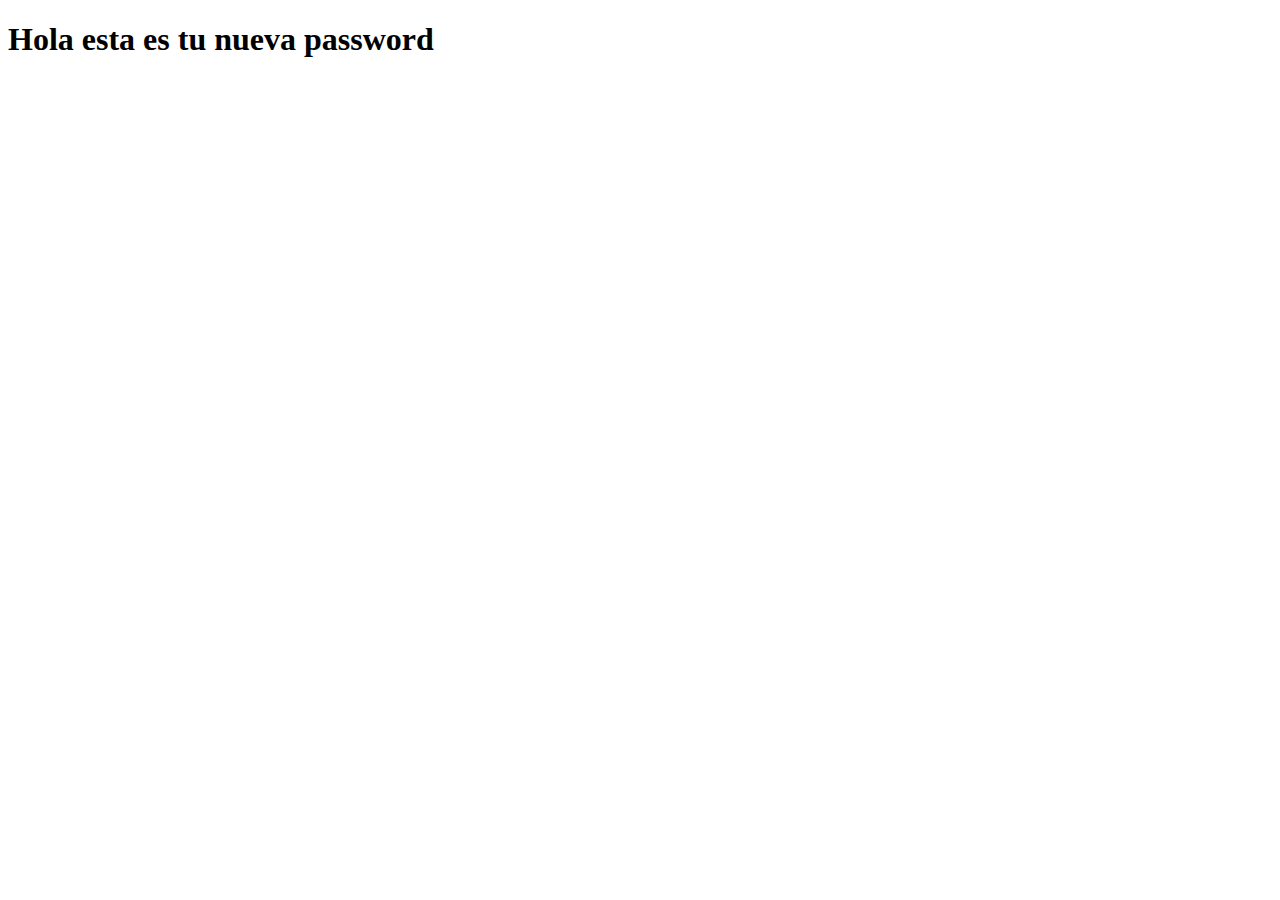
<file: dashboard.html>
<!DOCTYPE html>
<html lang="en">
<head>
    <meta charset="UTF-8">
    <meta http-equiv="X-UA-Compatible" content="IE=edge">
    <meta name="viewport" content="width=device-width, initial-scale=1.0">
    <title>Document</title>
</head>
<body>
    <h1>Hola esta es tu nueva password</h1>
</body>
</html>
</file>
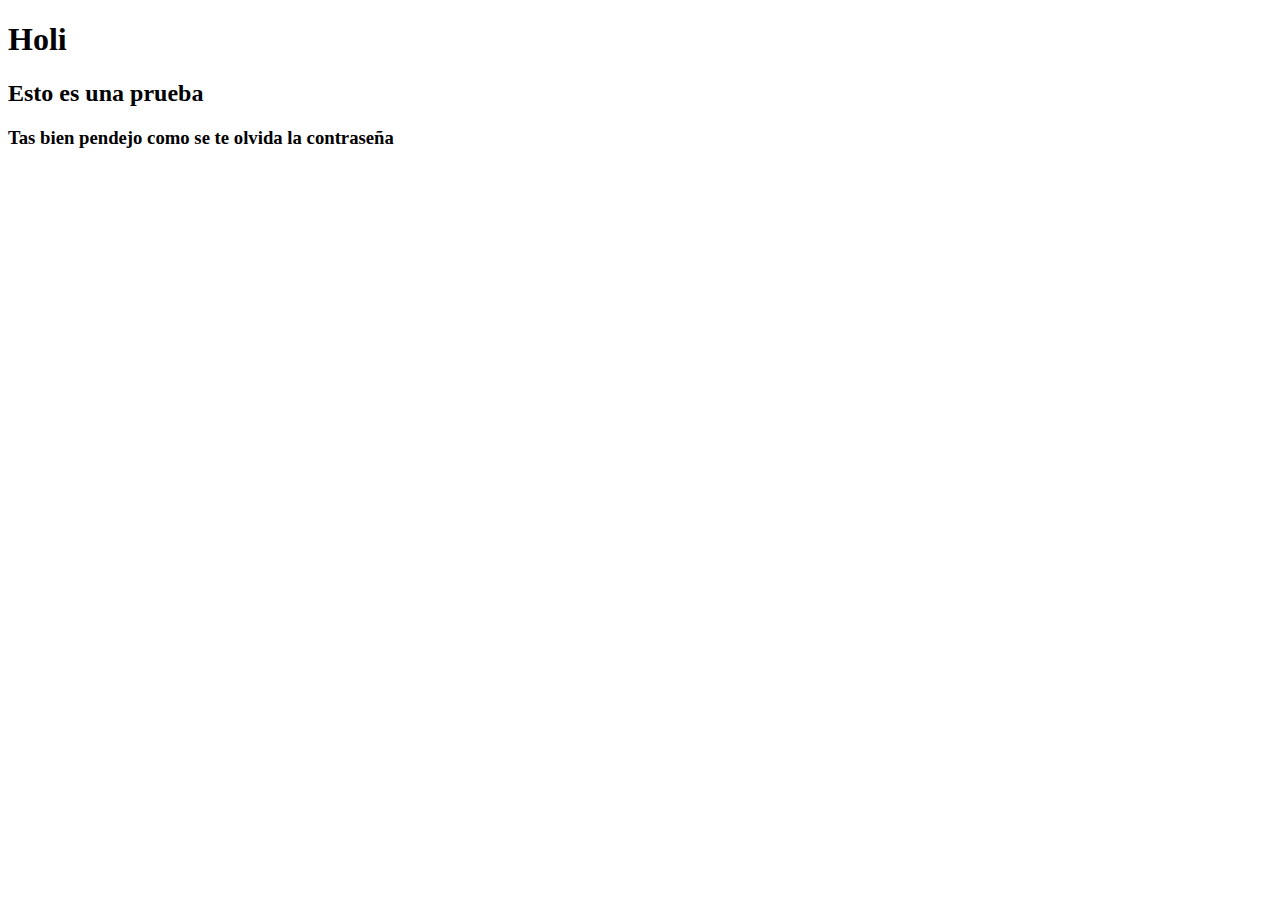
<file: recuperarContraseña.html>
<!DOCTYPE html>
<html lang="en">
<head>
    <meta charset="UTF-8">
    <meta http-equiv="X-UA-Compatible" content="IE=edge">
    <meta name="viewport" content="width=device-width, initial-scale=1.0">
    <title>Document</title>
</head>
<body>
    <h1>Holi</h1>
    <h2>Esto es una prueba</h2>
    <h3>Tas bien pendejo como se te olvida la contraseña</h3>
</body>
</html>
</file>
